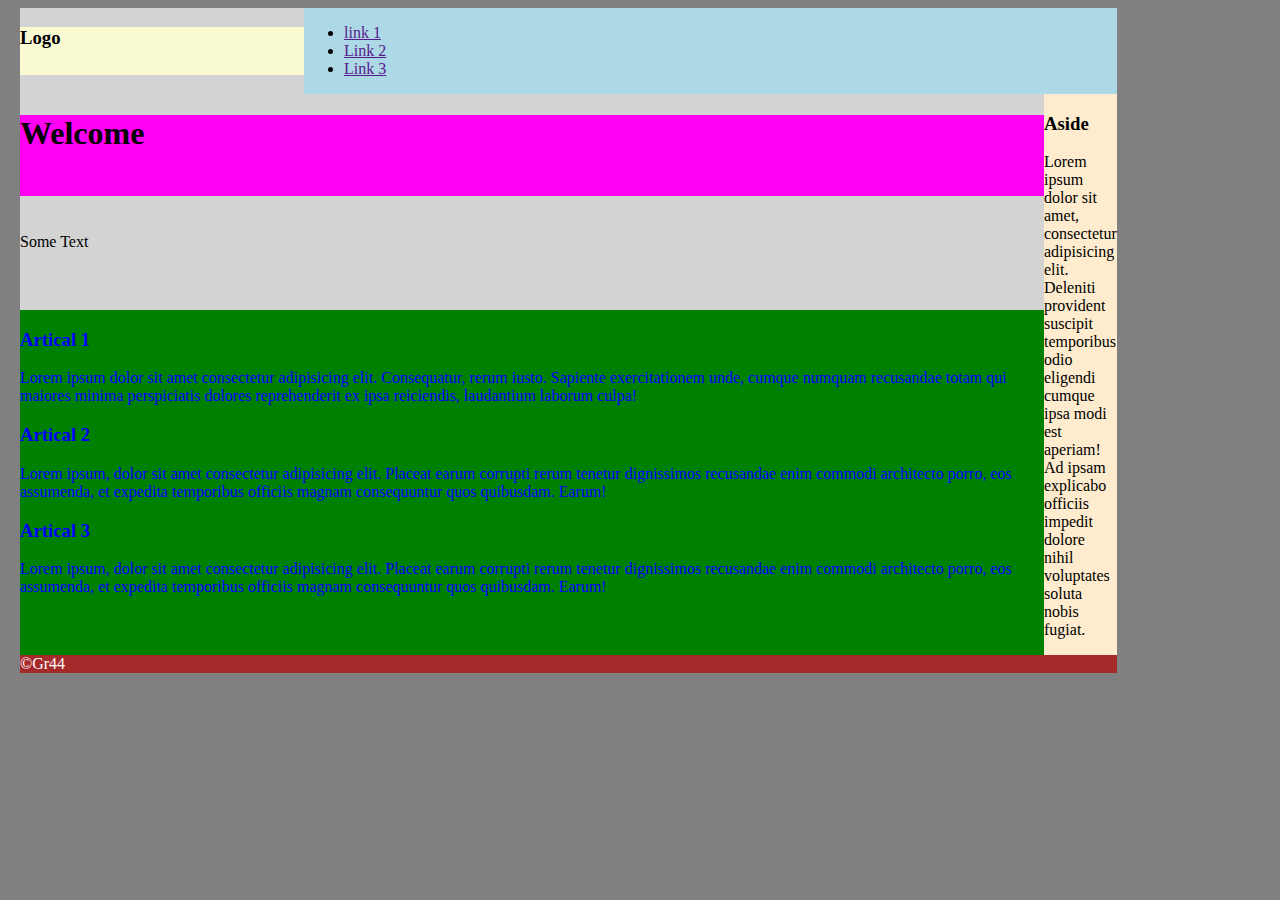
<file: index.html>
<!DOCTYPE html>
<html lang="en">
<head>
    <meta charset="UTF-8">
    <meta http-equiv="X-UA-Compatible" content="IE=edge">
    <meta name="viewport" content="width=device-width, initial-scale=1.0">
    <link rel="icon" href="/image/PinkMix.png">
    <link rel="stylesheet" href="/style.css">
    <title>Document</title>
</head>
<body>
    <header>
        <h3 id="logo">Logo</h3>
        <nav id="navbar">
            <ul>
                <li><a href="">link 1</a></li>
                <li><a href="">Link 2</a></li>
                <li><a href="">Link 3</a></li>
            </ul>
        </nav>
    </header>
    <main>
        <h1 id="intrHeadline">Welcome</h1>
        <p id="intrSubtext">Some Text</p>
        <div id="articalZon">
            <article>
                <h3>Artical 1</h3>
                <p>Lorem ipsum dolor sit amet consectetur adipisicing elit. Consequatur, rerum iusto. Sapiente exercitationem unde, cumque numquam recusandae totam qui 
                    maiores minima perspiciatis dolores reprehenderit ex ipsa reiciendis, laudantium laborum culpa!</p>
            </article>
            <article>
                <h3>Artical 2</h3>
                <p>Lorem ipsum, dolor sit amet consectetur adipisicing elit. Placeat earum corrupti rerum tenetur dignissimos recusandae enim commodi architecto porro, 
                    eos assumenda, et expedita temporibus officiis magnam consequuntur quos quibusdam. Earum!</p>
            </article>
            <article>
                <h3>Artical 3</h3>
                <p>Lorem ipsum, dolor sit amet consectetur adipisicing elit. Placeat earum corrupti rerum tenetur dignissimos recusandae enim commodi architecto porro, 
                    eos assumenda, et expedita temporibus officiis magnam consequuntur quos quibusdam. Earum!</p>
            </article>

        </div>
    </main>
    <aside id="asidePanel">
      <h3>Aside</h3>
      <p>Lorem ipsum dolor sit amet, consectetur adipisicing elit. Deleniti provident suscipit temporibus odio eligendi cumque ipsa modi est aperiam! 
        Ad ipsam explicabo officiis impedit dolore nihil voluptates soluta nobis fugiat.</p>

    </aside>
    <footer><span>&copy;Gr44</span></footer>

</body>
</html>
</file>
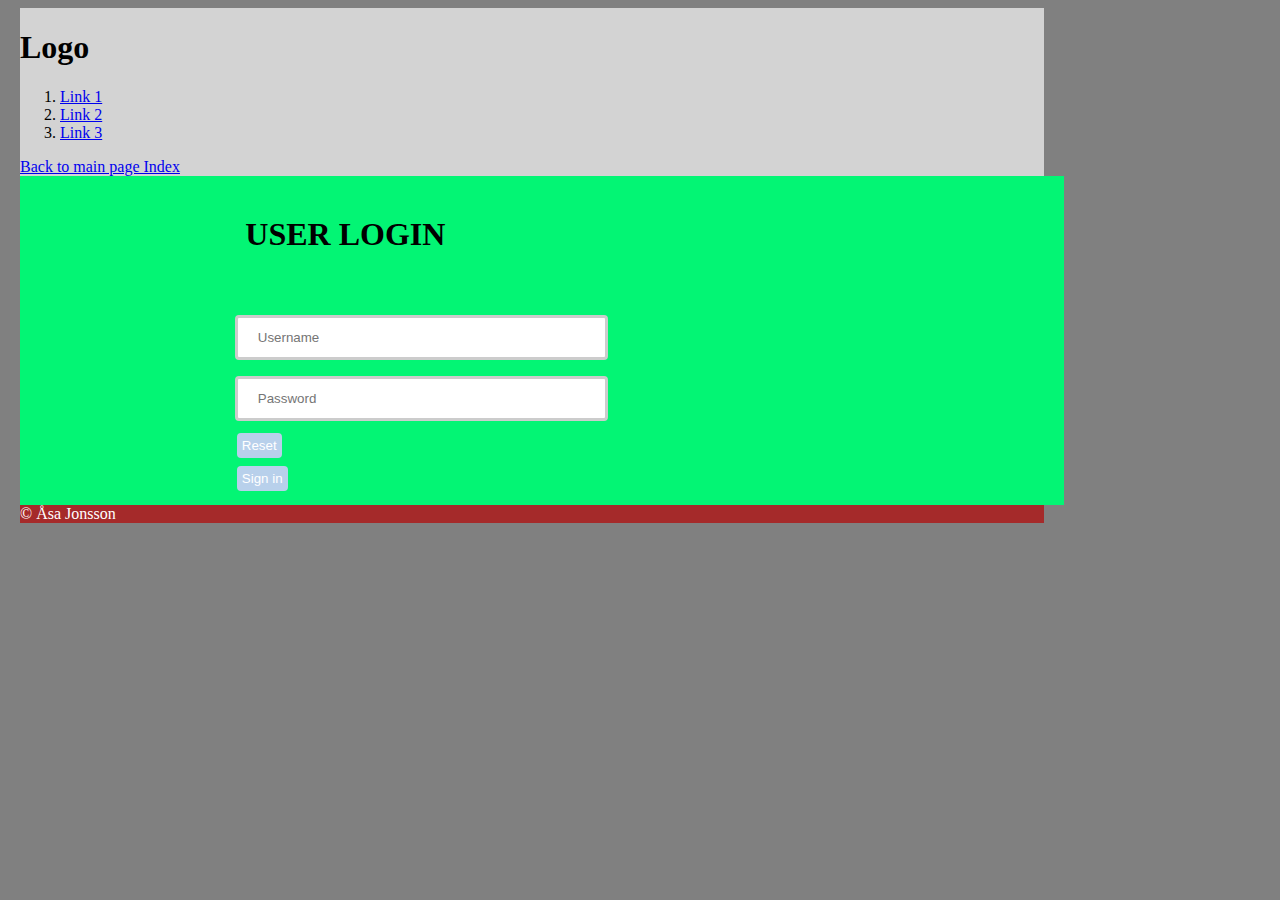
<file: login.html>
<!DOCTYPE html>
<html lang="en">
<head>
    <meta charset="UTF-8">
    <meta http-equiv="X-UA-Compatible" content="IE=edge">
    <meta name="viewport" content="width=device-width, initial-scale=1.0">
    <link rel="stylesheet" href="/style.css">
    <title>Document</title>
</head>
<body>
    <div>
        <header class="header">
            <nav class="nav">
                <h1>Logo</h1>
                <ol>
                    <li><a href="#">Link 1</a></li>
                    <li><a href="#">Link 2</a></li>
                    <li><a href="#">Link 3</a></li>
                </ol>
                <a href="index.html">Back to main page Index</a>
            </nav>
        </header>
        <section id="wrapper" class="wrapperContent">
            <div class="login-page-content">
                <h1 class="mainhead">User Login</h1>
                <form class="form">
                    <input type="text" name="username" placeholder="Username">
                    <br>
                    <input type="text" name="password" placeholder="Password">
                    <br>
                    <input class="btn-reset" type="button" value="Reset">
                    <br>
                    <input class="btn-sign-in" type="button" value="Sign in">
                </form>
                <br>
            </div>
        
        </section>
        <footer class="footer"><span>&copy; Åsa Jonsson</span></footer>

    </div>
</body>
</html>
</file>
<file: style.css>
body{
    width: 1024px;
    margin-left:20px;
    margin-right: 20px;
    display:grid;
    grid-template-areas:"header header header header"
                        "main main main aside"
                        "footer footer footer footer" ;
    background:gray ;

}
header{
    display: grid;
    grid-area: header;
    grid-template-areas: "logo navbar navbar navbar";
    background-color:lightgrey ;
}

#logo{
grid-area: logo;
background-color: lightgoldenrodyellow;
}
#navbar {
    grid-area: navbar;
    background-color: lightblue;
    color: rgb(0, 0, 0);
}

main {
    display: grid;
    grid-area: main;
    grid-template-areas:
        "intrHeadline"
        "intrSubText"
        "articalZon";
    background-color: lightgray;
}

#intrHeadline {
    grid-area: intrHeadline;
    background-color: rgb(255, 0, 242);
    color: rgb(0, 0, 0);
}

#intrSubText {
    grid-area: intrSubText;
    background-color: rgb(255, 230, 0);
    color: rgb(0, 0, 0);
}
#articalZon{
    grid-area:articalZon ;
    background-color:green ;
    color:blue;
}
aside{
    grid-area: aside;
    background-color:blanchedalmond;
    color:black;
}

footer{
    grid-area: footer;
    background-color: brown;
    color:white;
}


/*********************** Loginpage***********************/

 div {
    grid-area: wrapperContent;
    width: 1024px;
} 

#div {
    grid-area: wrapper;
    /* width: 1024px; */
}

.wrapperContent {
    display: grid;
    grid-template-areas: 'wrapperContent wrapperContent wrapperContent';
}

.login-page-content {
    display: grid;
    grid-template-areas: 'mainhead mainhead mainHead'
                         'form form form';
    grid-gap: 10px;
    background-color: #03f574;
    padding: 10px;
}

.mainhead {
    grid-area: mainhead;
    height: 40px;
    margin-left: 29%;
    margin-top: 4%;
    text-transform: uppercase;
    text-align: start;
}

.form {
    grid-area: form;
    margin-left: 20%;
    margin-top: 2%;
    
}
input {
    padding-top: 10px;
    
}
input[type=text] {
    width: 40%;
    padding: 12px 20px;
    margin: 8px 0;
    border-radius: 4px;
    border: 3px solid #ccc;
    -webkit-transition: 0.5s;
    transition: 0.5s;
    outline: none;
}
input[type=text]:focus {
    border: 3px solid rgb(172, 95, 95);
}
input[type=button], input[type=submit], input[type=reset] {
    background-color: #b8d0eb;
    border: none;
    color: white;
    padding: 5px 5px;
    text-decoration: none;
    margin: 4px 2px;
    cursor: pointer;
    border-radius: 4px;
}
img{
    height: 16px;
    width: 16px;
}
</file>
